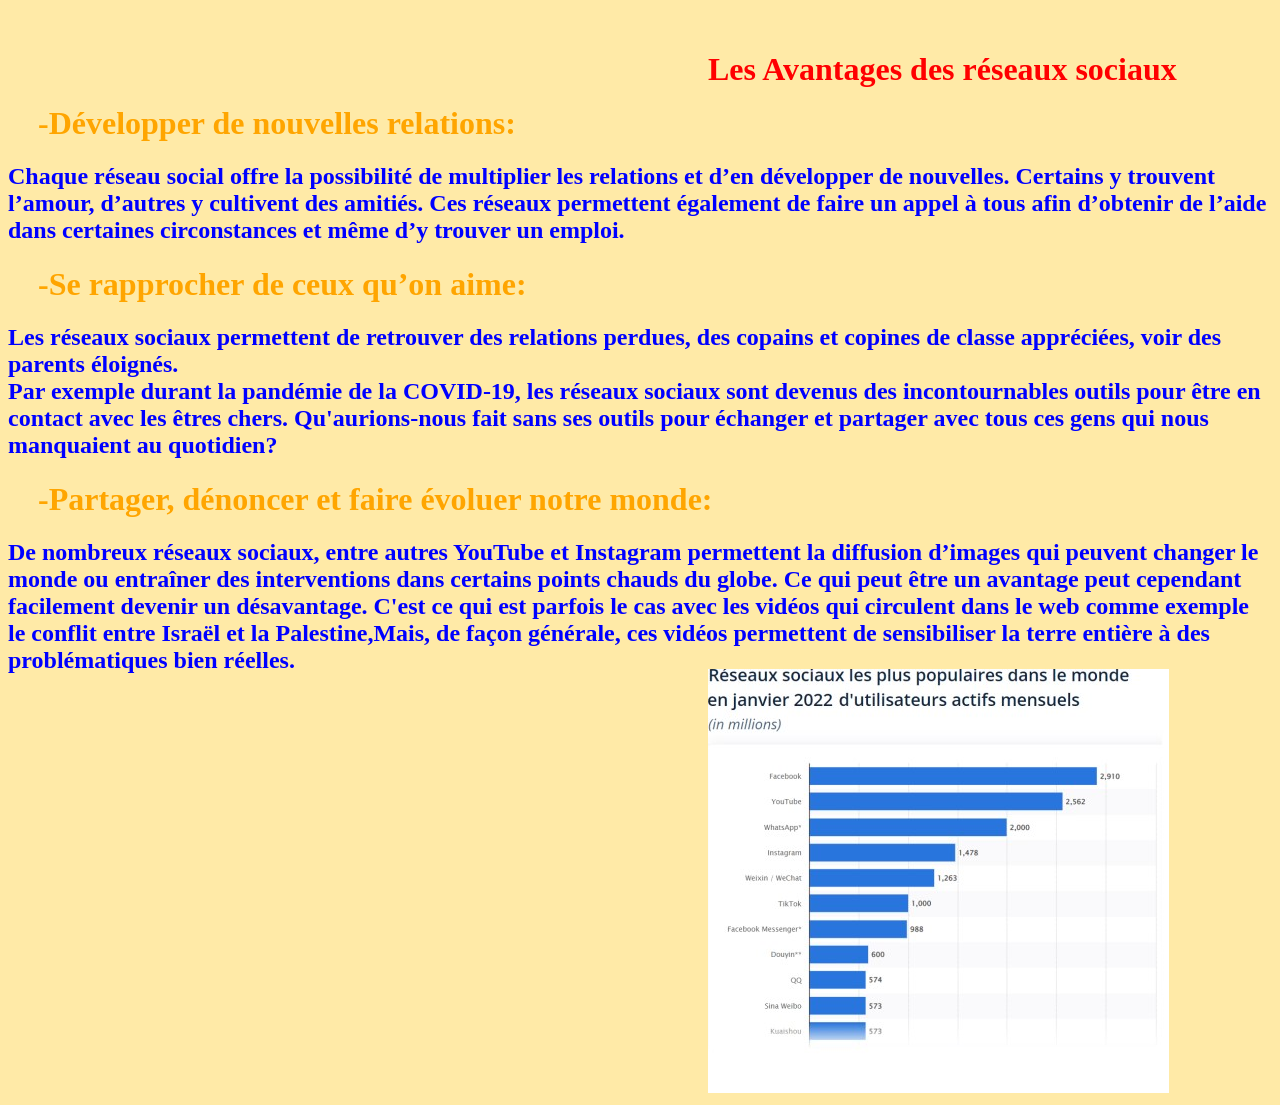
<file: av.html>
<!DOCTYPE html>
<html>
<head>
	<meta charset="utf-8">
	<link rel="stylesheet" type="text/css" href="styles.css">
	<title>Avantages</title>
</head>
<body class="av">
	<h1 class="princip"> Les Avantages des réseaux sociaux</h1>
	<h1 class="title1">-Développer de nouvelles relations:</h1>
	<h2 class="text1">Chaque réseau social offre la possibilité de multiplier les relations et d’en développer de nouvelles. Certains y trouvent l’amour, d’autres y cultivent des amitiés. Ces réseaux permettent également de faire un appel à tous afin d’obtenir de l’aide dans certaines circonstances et même d’y trouver un emploi.</h2>
	<h1 class="title2">-Se rapprocher de ceux qu’on aime:</h1>
	<h2 class="text2">Les réseaux sociaux permettent de retrouver des relations perdues, des copains et copines de classe appréciées, voir des parents éloignés. <br />
	Par exemple durant la pandémie de la COVID-19, les réseaux sociaux sont devenus des incontournables outils pour être en contact avec les êtres chers. Qu'aurions-nous fait sans ses outils pour échanger et partager avec tous ces gens qui nous manquaient au quotidien?</h2>
	<h1 class="title3">-Partager, dénoncer et faire évoluer notre monde:</h1>
	<h2 class="text3">De nombreux réseaux sociaux, entre autres YouTube et Instagram permettent la diffusion d’images qui peuvent changer le monde ou entraîner des interventions dans certains points chauds du globe. Ce qui peut être un avantage peut cependant facilement devenir un désavantage. C'est ce qui est parfois le cas avec les vidéos qui circulent dans le web comme exemple le conflit entre Israël et la Palestine,Mais, de façon générale, ces vidéos permettent de sensibiliser la terre entière à des problématiques bien réelles.</h2>
	<img src="image/logo2.jpg">

</body>
</html>
</file>
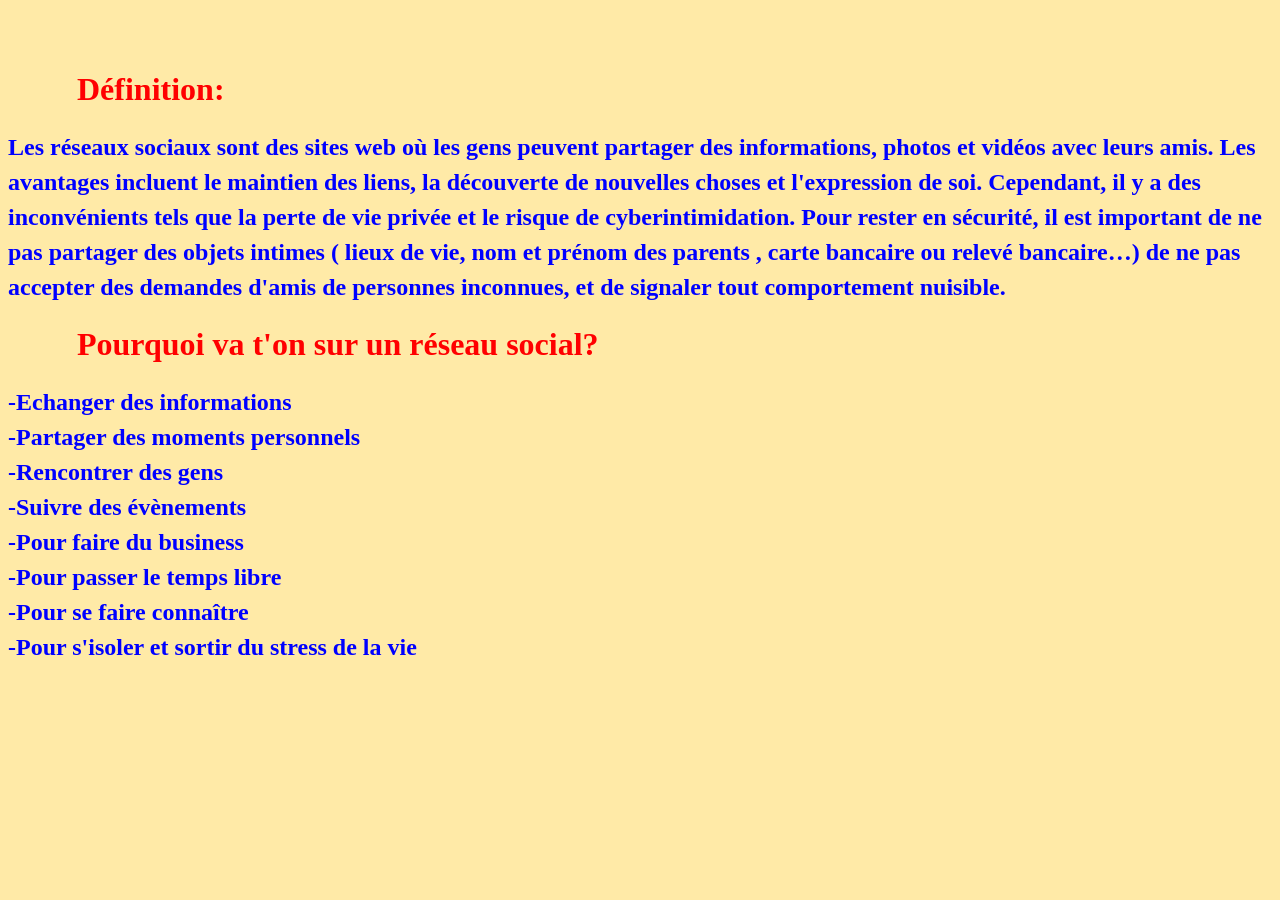
<file: def.html>
<!DOCTYPE html>
<html>
<head>
	<meta charset="utf-8">
	<title>Définition d'un réseaux sociale</title>
	<link rel="stylesheet" type="text/css" href="styles.css">
</head>
</head>
<body class="definition">
	<h1 class="titre1">
		Définition:
	</h1>
	<h2 class="texte1">
		Les réseaux sociaux sont des sites web où les gens peuvent partager des informations, photos et vidéos avec leurs amis. Les avantages incluent le maintien des liens, la découverte de nouvelles choses et l'expression de soi. Cependant, il y a des inconvénients tels que la perte de vie privée et le risque de cyberintimidation.

        Pour rester en sécurité, il est important de ne pas partager des objets intimes ( lieux de vie, nom et prénom des parents , carte bancaire ou relevé bancaire…) de ne pas accepter des demandes d'amis de personnes inconnues, et de signaler tout comportement nuisible.

	</h2>
	<h1 class="titre2">
		Pourquoi va t'on sur un réseau social?
	</h1>
	<h2 class="texte2">
		-Echanger des informations <br />
		-Partager des moments personnels<br />
		-Rencontrer des gens<br />
		-Suivre des évènements<br />
		-Pour faire du business<br />
		-Pour passer le temps libre<br />
		-Pour se faire connaître<br />
		-Pour s'isoler et sortir du stress de la vie
	</h2>

</body>
</html>
</file>
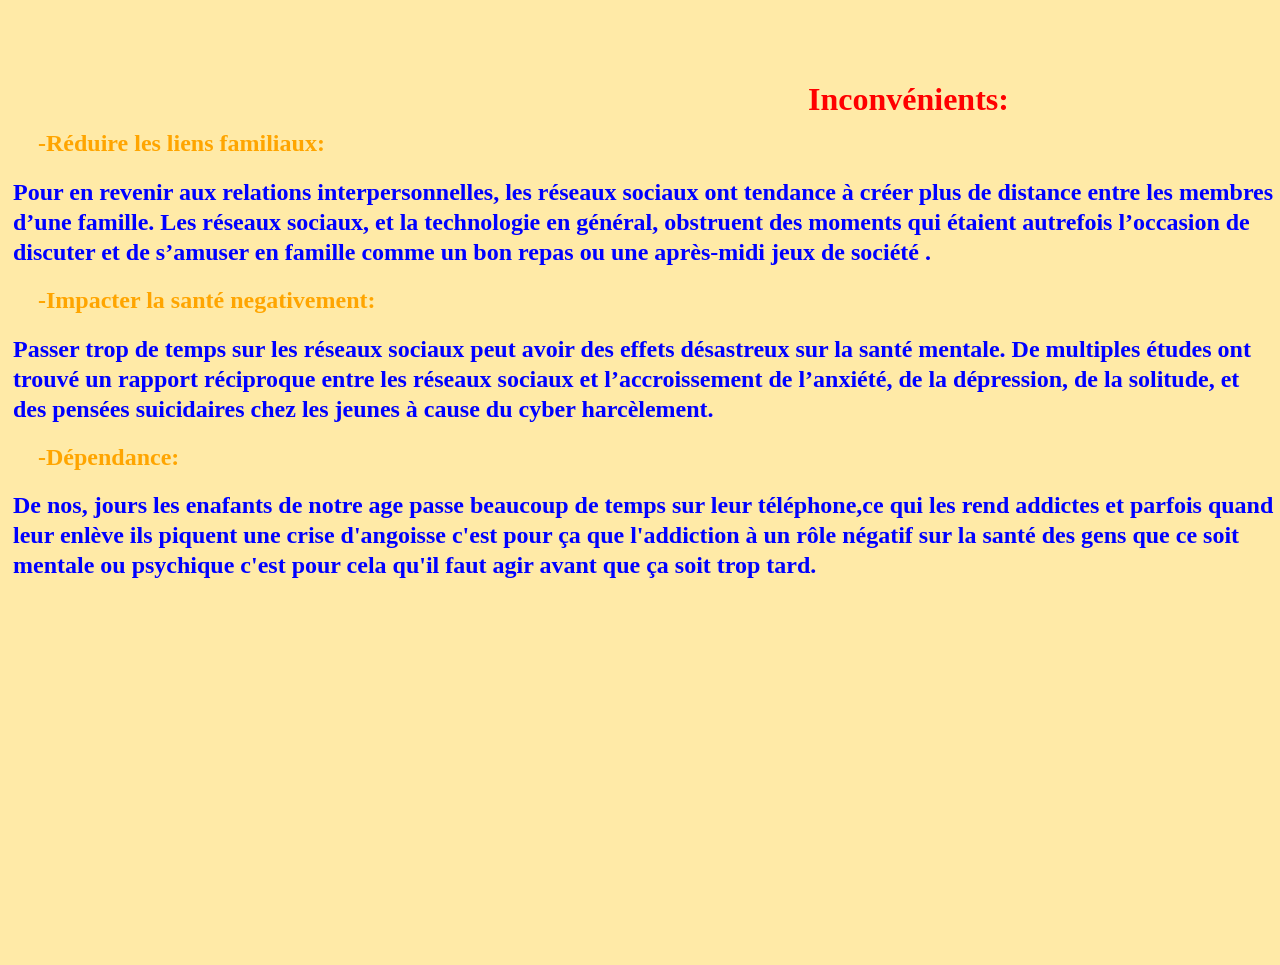
<file: inc.html>
<!DOCTYPE html>
<html>
<head>
	<title>Inconvénients et solutions</title>
	<link rel="stylesheet" type="text/css" href="styles.css">
</head>
<body class="inc">
	<h1 class="Grit">Inconvénients:</h1>
<h2 class="petit">
	
-Réduire les liens familiaux:

</h2>
<h2 class="enonce1">
	Pour en revenir aux relations interpersonnelles, les réseaux sociaux ont tendance à créer plus de distance entre les membres d’une famille. Les réseaux sociaux, et la technologie en général, obstruent des moments qui étaient autrefois l’occasion de discuter et de s’amuser en famille comme un bon repas ou une après-midi jeux de société .

</h2>
<h2 class="petit2">-Impacter la santé negativement:</h2>
<h2 class="enonce2">Passer trop de temps sur les réseaux sociaux peut avoir des effets désastreux sur la santé mentale. De multiples études ont trouvé un rapport réciproque entre les réseaux sociaux et l’accroissement de l’anxiété, de la dépression, de la solitude, et des pensées suicidaires chez les jeunes à cause du cyber harcèlement.</h3>
<h2 class="petit3">-Dépendance:
</h2>
<h2 class="enonce3">De nos, jours les enafants de notre age passe beaucoup de temps sur leur téléphone,ce qui les rend addictes et parfois quand leur enlève ils piquent une crise d'angoisse c'est pour ça que l'addiction à un rôle négatif sur la santé des gens que ce soit mentale ou psychique c'est pour cela qu'il faut agir avant que ça soit trop tard.
</h2>
<iframe class="vid1" width="560" height="315" src="https://www.youtube.com/embed/xPddoDgE61s?si=FuCmWEMYIOxEIRuP" title="YouTube video player" frameborder="0" allow="accelerometer; autoplay; clipboard-write; encrypted-media; gyroscope; picture-in-picture; web-share" allowfullscreen></iframe>
</body>
</html>
</file>
<file: styles.css>
body.principale{
	background-image: url(image/img.png);
	background-repeat: no-repeat;
	background-size: 85%;
	position: relative;
    padding-left: 100pxx;
    left: 10px;
}
nav.menu-nav ul li.btn a{
	color: white;
	background-color: red;
	border-color: darkblue;
	text-decoration: none;
	font-size: 35px;
	padding: 50px;
	padding-block: 30px;
	margin: 50px;
	position: relative;
	left: 350px;
	top: 400px;

}
nav.menu-nav ul li.btn{
	display: inline-block;
	list-style-type: none;

}

nav.menu-nav ul li.btn:hover a{
	color: red;
	background-color: white;
	text-decoration: none;
	transition: 0.4s all;
	border-color: black;
}
h2.titre{
	color: black;
	padding-block: 30px;
	font-size: 40px;
	position: relative;
	left: 760px;
	top:300px;
}
 h1.Grit{
 	color: red;
 	position: relative;
 	left: 800px;
 	top: 60px;
 }
 h2.petit{
 	color: orange;
 	position: relative;
    left: 30px;
 	top: 50px;

 }
 h2.enonce1{
 	color: blue;
 	position: relative;
    left: 5px;
 	top: 50px;
 	line-height: 30px;

 }
 h2.petit2{
 	color: orange;
 	position: relative;
    left: 30px;
 	top: 50px;

 }
 h2.enonce2{
 	color: blue;
 	position: relative;
    left: 5px;
 	top: 50px;
 	line-height: 30px;

 }
 h2.petit3{
 	color: orange;
 	position: relative;
    left: 30px;
 	top: 50px;
 }
 h2.enonce3{
 	color: blue;
 	position: relative;
    left: 5px;
 	top: 50px;
 	line-height: 30px;
 }
 body.inc{
 background-color: #ffeaa7;
}
iframe.vid1{
	position: relative;
	left: 600px;
	top: 100px;
}
h1.titre1{
	color: red;
	position: relative;
	left: 69px;
	top: 50px;
}
h2.texte1{
	color: blue;
	position: relative;
	top: 50px;
	line-height: 35px;
}
h1.titre2{
	color: red;
	position: relative;
	left: 69px;
	top: 50px;

}
h2.texte2{
	color: blue;
	position: relative;
	top: 50px;
	line-height: 35px;
}
body.definition{
	background-color: #ffeaa7;
}
h1.princip{
	position: relative;
	left: 700px;
	top: 30px;
	color: red;
}
h1.title1{
	color: orange;
	position: relative;
	left: 30px;
	top: 25px;

}
h2.text1{
	color: blue;
	position: relative;
	top: 25px;
}
h1.title2{
	color: orange;
	position: relative;
	left: 30px;
	top: 25px;

}
h2.text2{
	color: blue;
	position: relative;
	top: 25px;
}
h1.title3{
	color: orange;
	position: relative;
	left: 30px;
	top: 25px;
}
h2.text3{
	color: blue;
	position: relative;
	top: 25px;
}
body.av{
	background-color: #ffeaa7;
}
img{
	position: relative;
	left: 700px;
}
</file>
